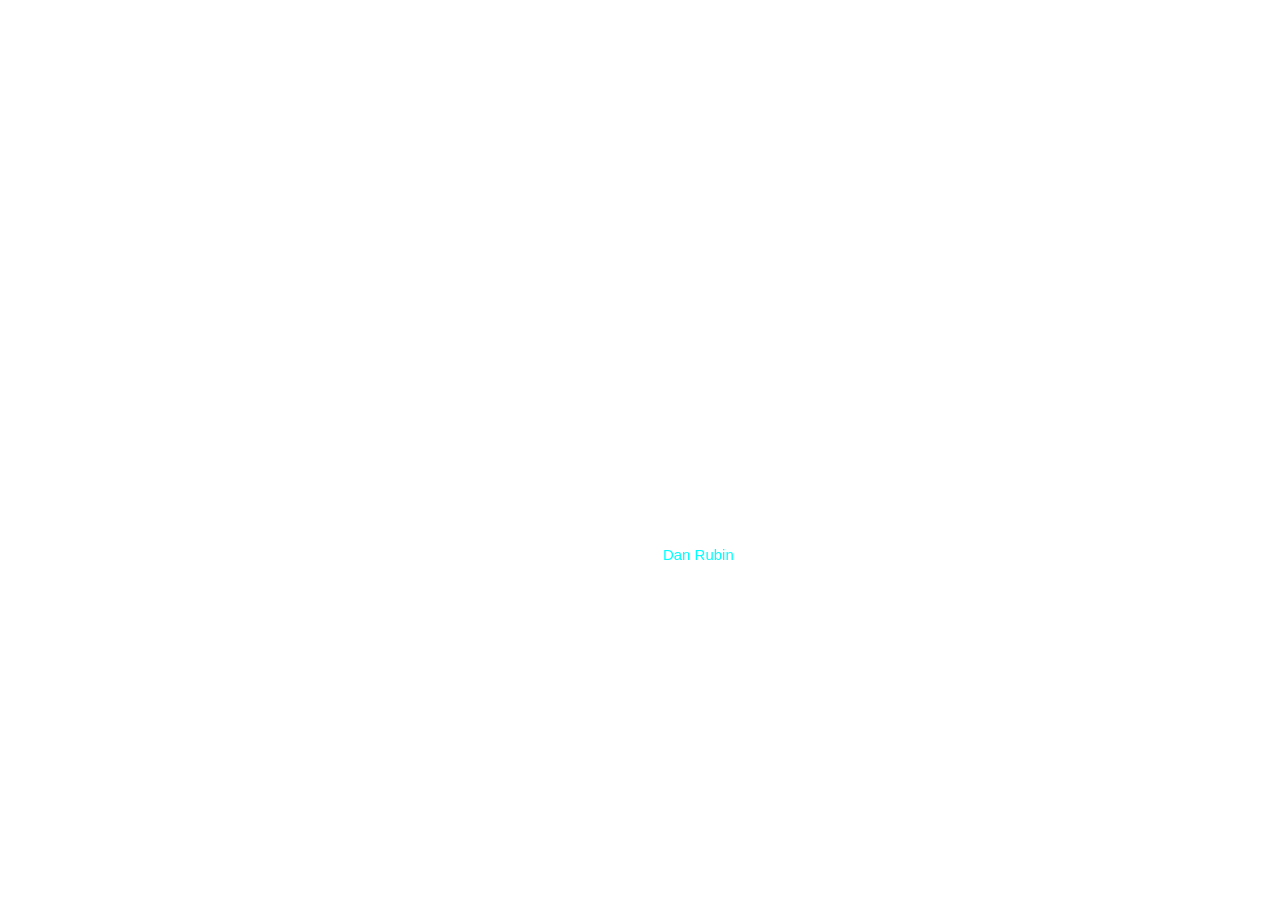
<file: index.html>
<html>

	<head>
		<title> Box Model Lab 1 </title>
		<link href="./resources/css/box_model_lab_1.css" type="text/css" rel="stylesheet">
	</head>

	<body>
	<div class="center">
		<p> <span id="line1only"> The Wild Path </span>
		<br /> <span id="line2only"> - AN ICELANDIC ADVENTURE - </span>
		<br /> <br /> <br /> <br /> <span id="line3only"> An interactive storytelling experiment with Canvas. </span>
		<br /> <span id="line4only"> Photo courtesy of <span id="colorDan">Dan Rubin</span>. </span> </p>
	</div>
	</body>

</html>
</file>
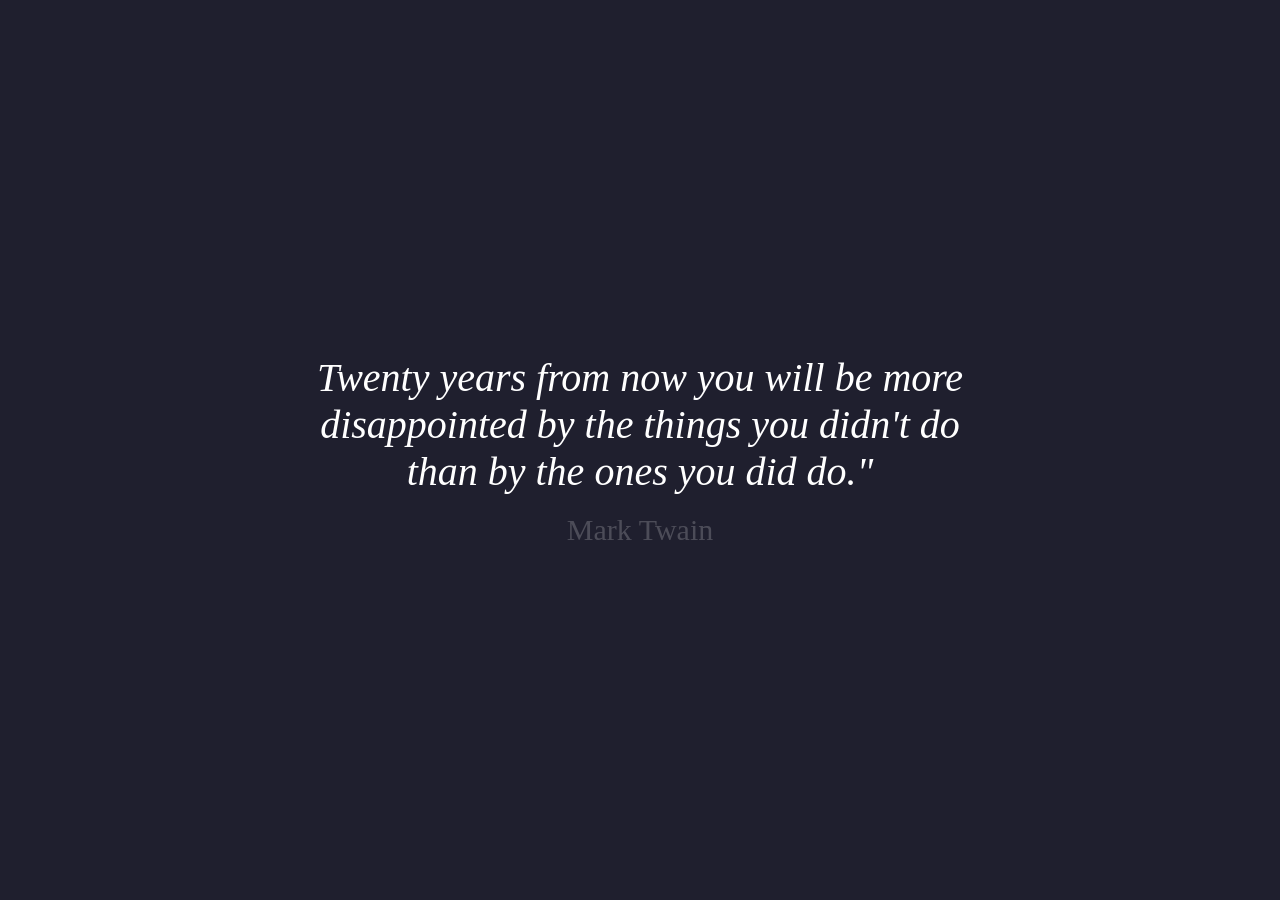
<file: box_model_lab_2.html>
<html>

<head>
	<title> Box Model Lab 2 </title>
	<link href="./resources/css/box_model_lab_2.css" type="text/css" rel="stylesheet">
</head>

<body>
<div class="center">
	<p> <span id="line1"> Twenty years from now you will be more </span>
	<br /> <span id="line2"> disappointed by the things you didn't do </span>
	<br /> <span id="line3"> than by the ones you did do." </span>
	<br /> <br /> <span id="line4"> Mark Twain </span> </p>
</div>
</body>

</html>
</file>
<file: resources/css/box_model_lab_1.css>
body {
	background-image: url(https://newmedia.report/images/classes/intro-to-interactives/background.png);
	background-repeat: no-repeat;
	background-size: cover;
	margin: auto;
	display: table;
}

html, body {
	height: 100%;
	width: 100%;
	padding: 0;
	margin: 0;
}

.center {
	text-align: center;
	vertical-align: middle;
	display: table-cell;
	color: white;
}

#layout {
	padding-bottom: 0;
}

#line1only {
	font-size: 90px;
	font-family: "Times New Roman";
}

#line2only {
	font-size: 30px;
	font-family: "Times New Roman";
}

#line3only {
	font-size: 15px;
	font-family: "Arial";
}

#line4only {
	font-size: 15px;
	font-family: "Arial";
}

#colorDan {
	color: aqua;
}
</file>
<file: resources/css/box_model_lab_2.css>
body {
	background-color: #1f1f2e;
	background-size: cover;
	margin: auto;
	display: table;
}

html, body {
	height: 100%;
	width: 100%;
	padding: 0;
	margin: 0;
}

.center {
	text-align: center;
	vertical-align: middle;
	display: table-cell;
}

#line1 {
	color: white;
	font-style: italic;
	font-size: 40px;
}

#line2 {
	color: white;
	font-style: italic;
	font-size: 40px;
}

#line3 {
	color: white;
	font-style: italic;
	font-size: 40px;
}

#line4 {
	font-size: 30px;
	color: white;
	opacity: 0.2;
}
</file>
